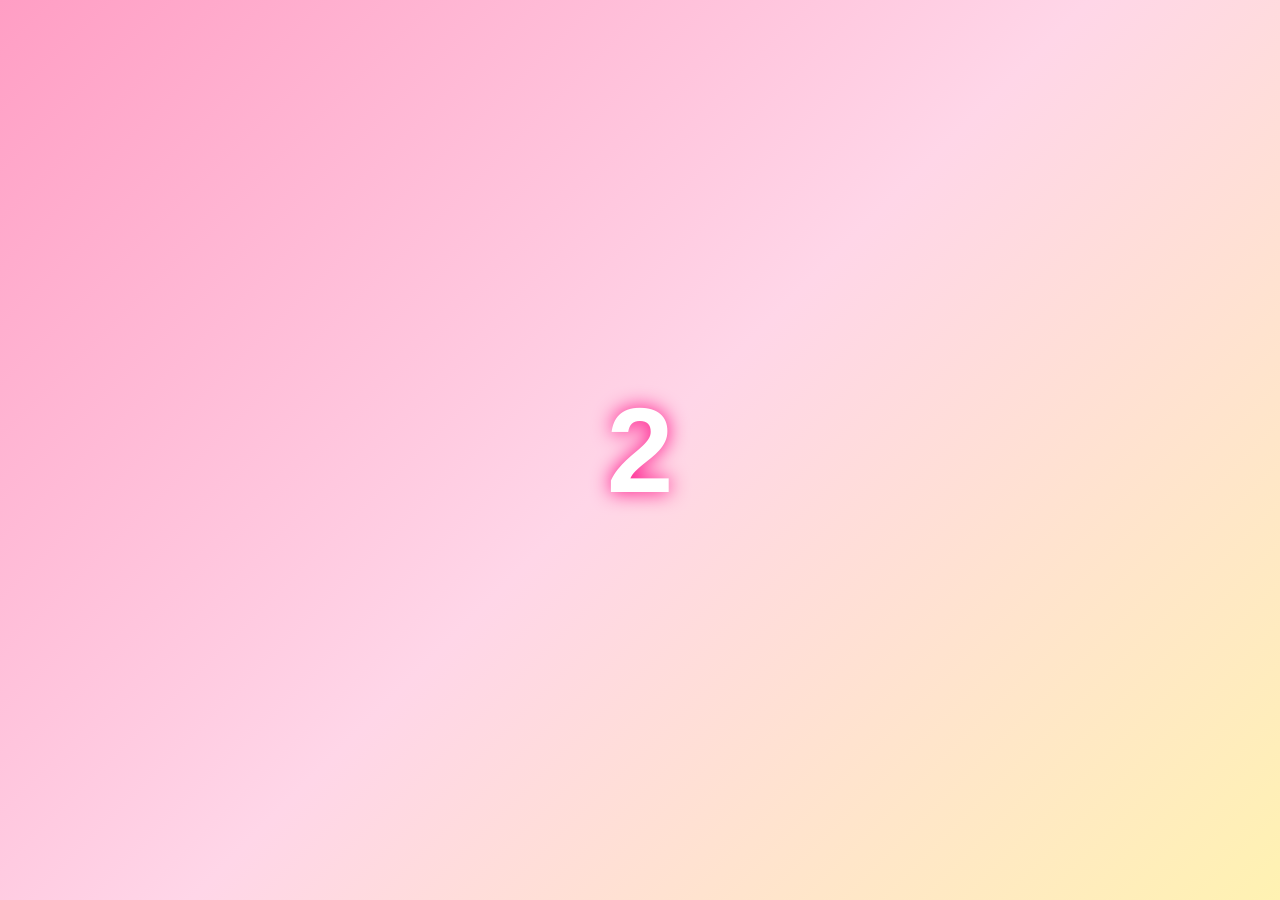
<file: indexxx.html>
<!DOCTYPE html>
<html lang="en">
<head>
    <meta charset="UTF-8">
    <meta name="viewport" content="width=device-width, initial-scale=1.0">
    <title>Happy Birthday Sohana ❤️</title>

    <link rel="stylesheet" href="style.css">
</head>
<body>

    <!-- Countdown -->
    <div id="countdown">
        <h1 id="count">3</h1>
    </div>

    <!-- Birthday Section -->
    <div id="birthday" class="hidden">

        <h1 class="title">
            🎉 Happy Birthday Sohana 🎉
        </h1>

        <!-- Cake -->
        <div class="cake">
            <div class="candle">
                <div class="flame"></div>
            </div>

            <div class="cake-top"></div>
            <div class="cake-body"></div>
        </div>

        <!-- Message -->
        <p id="typing"></p>

        <!-- Surprise Button -->
        <button id="surpriseBtn">
            🎁 Click Here
        </button>

        <!-- Surprise Text -->
        <div id="surprise" class="hidden">
            <h2>💖 You are truly special! 💖</h2>

            <p>
                May Allah bless your life with endless happiness,
                success, good health, and beautiful memories.
                Keep smiling always. 🌸
            </p>
        </div>

    </div>

    <!-- Effects -->
    <div id="balloons"></div>
    <div id="hearts"></div>
    <div id="confetti"></div>

    <script src="script.js"></script>

</body>
</html>
</file>
<file: style.css>
*{
    margin:0;
    padding:0;
    box-sizing:border-box;
    font-family:Arial, sans-serif;
}

body{
    background:linear-gradient(135deg,#ff9ec4,#ffd6e8,#fff2b2);
    overflow:hidden;
    height:100vh;
    display:flex;
    justify-content:center;
    align-items:center;
    text-align:center;
}

.hidden{
    display:none;
}

#countdown{
    position:absolute;
    width:100%;
}

#count{
    font-size:120px;
    color:#ffffff;
    text-shadow:0 0 20px #ff0080;
    animation:zoom 1s infinite;
}

@keyframes zoom{
    0%{transform:scale(0.7);}
    50%{transform:scale(1.2);}
    100%{transform:scale(1);}
}

#birthday{
    max-width:90%;
}

.title{
    color:#8000ff;
    font-size:40px;
    margin-bottom:30px;
    text-shadow:2px 2px 12px #d000ff;
}

#typing{
    margin-top:30px;
    font-size:22px;
    color:#8000ff;
    font-weight:bold;
    min-height:120px;
    text-shadow:1px 1px 8px #d000ff;
    line-height:1.6;
}
/* 🎵 Music Button */
/* 🎵 Professional Music Button */
#musicBtn{
    position:fixed;
    right:18px;
    bottom:18px;

    width:52px;
    height:52px;

    border:none;
    border-radius:50%;

    background:#ff1493;
    color:white;

    font-size:22px;
    font-weight:bold;

    display:flex;
    justify-content:center;
    align-items:center;

    cursor:pointer;
    z-index:9999;

    box-shadow:0 4px 15px rgba(255,20,147,0.45);

    transition:transform 0.3s ease;
}

#musicBtn:hover{
    transform:scale(1.1);
}
/* 🟣 FORCE PURPLE BIRTHDAY TEXT */

.title,
#typing {
    color: #B76E79 !important;
    text-shadow: 2px 2px 10px rgba(128, 0, 255, 0.35) !important;
}
/* 🎉 Aesthetic Celebration */

.celebration{
    position:fixed;
    inset:0;
    width:100%;
    height:100%;
    pointer-events:none;
    overflow:hidden;
    z-index:5;
}

.celebration span{
    position:absolute;
    font-size:24px;
    opacity:0;
    animation:floatCelebration 7s linear infinite;
}

/* Different positions and timings */

.celebration span:nth-child(1){
    left:10%;
    animation-delay:0s;
}

.celebration span:nth-child(2){
    left:25%;
    animation-delay:2s;
}

.celebration span:nth-child(3){
    left:40%;
    animation-delay:4s;
}

.celebration span:nth-child(4){
    left:55%;
    animation-delay:1s;
}

.celebration span:nth-child(5){
    left:70%;
    animation-delay:3s;
}

.celebration span:nth-child(6){
    left:82%;
    animation-delay:5s;
}

.celebration span:nth-child(7){
    left:92%;
    animation-delay:2.5s;
}

@keyframes floatCelebration{
    0%{
        transform:translateY(105vh) rotate(0deg);
        opacity:0;
    }

    15%{
        opacity:0.8;
    }

    70%{
        opacity:0.8;
    }

    100%{
        transform:translateY(-15vh) rotate(180deg);
        opacity:0;
    }
}
/* ✨ Subtle Birthday Heading Glow */

.title{
    animation: birthdayGlow 2.8s ease-in-out infinite;
}

@keyframes birthdayGlow{
    0%,100%{
        text-shadow:2px 2px 10px rgba(128,0,255,0.25);
        transform:scale(1);
    }

    50%{
        text-shadow:
            0 0 10px rgba(128,0,255,0.45),
            0 0 20px rgba(208,0,255,0.25);
        transform:scale(1.02);
    }
}
/* 🌸 Aesthetic Birthday Heading */
.title{
    color:#8E4585 !important;
    text-shadow:
        0 0 8px rgba(142,69,133,0.3),
        0 0 18px rgba(142,69,133,0.15);
}
</file>
